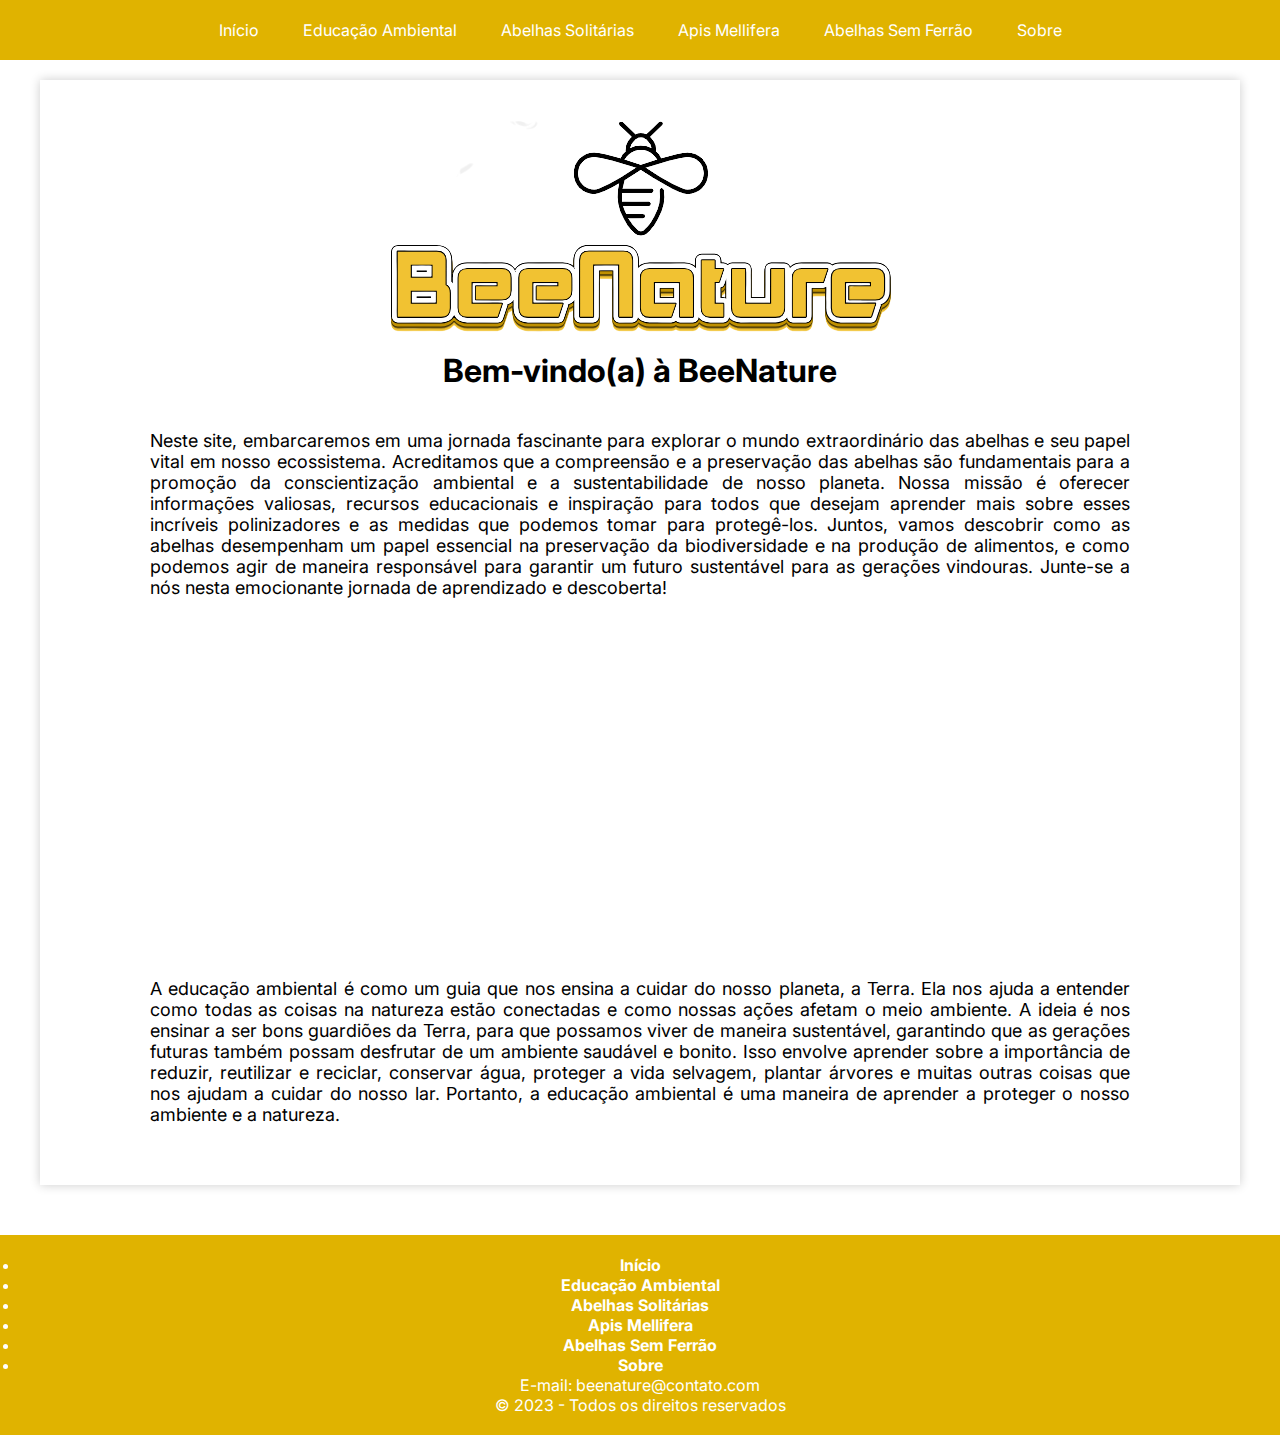
<file: site30-10a/index.html>
<!DOCTYPE html>
<html lang="pt-br">
<head>
    <meta charset="UTF-8">
    <meta name="viewport" content="width=device-width, initial-scale=1.0">
    <link rel="stylesheet" href="css/style.css">
    <link rel="stylesheet" href="css/menu.css">
    <title>BeeNature</title>
</head>
<body>
    <header>
             <nav id="menu-h">
            <ul>
                <li><a href="index.html">Início</a></li>
                <li><a href="edu.html">Educação Ambiental</a></li>
                <li><a href="solitarias.html">Abelhas Solitárias</a></li>
                <li><a href="apis.html">Apis Mellifera</a></li>
                <li><a href="asf.html">Abelhas Sem Ferrão</a></li>
                <li><a href="sobre.html">Sobre</a></li>
            </ul>
      </header>
      <main>
        <section class="container">
            <img class="item" src="img/logo.png" alt="Logo da BeeNature">
        </section>
        <h1 class="titulo">Bem-vindo(a) à BeeNature</h1>
        <p class="introducao">Neste site, embarcaremos em uma jornada fascinante para explorar o mundo extraordinário das abelhas e seu papel vital em nosso ecossistema. Acreditamos que a compreensão e a preservação das abelhas são fundamentais para a promoção da conscientização ambiental e a sustentabilidade de nosso planeta. Nossa missão é oferecer informações valiosas, recursos educacionais e inspiração para todos que desejam aprender mais sobre esses incríveis polinizadores e as medidas que podemos tomar para protegê-los. Juntos, vamos descobrir como as abelhas desempenham um papel essencial na preservação da biodiversidade e na produção de alimentos, e como podemos agir de maneira responsável para garantir um futuro sustentável para as gerações vindouras. Junte-se a nós nesta emocionante jornada de aprendizado e descoberta!</p>
        <section class="video">
            <iframe width="498" height="280" src="https://www.youtube.com/embed/jE2P-YxiDfg" title="BeeNature - Vídeo Apresentação" frameborder="0" allow="accelerometer; autoplay; clipboard-write; encrypted-media; gyroscope; picture-in-picture; web-share" allowfullscreen></iframe>
        </section>
        <p class="p1">A educação ambiental é como um guia que nos ensina a cuidar do nosso planeta, a Terra. Ela nos ajuda a entender como todas as coisas na natureza estão conectadas e como nossas ações afetam o meio ambiente.
        A ideia é nos ensinar a ser bons guardiões da Terra, para que possamos viver de maneira sustentável, garantindo que as gerações futuras também possam desfrutar de um ambiente saudável e bonito.
        Isso envolve aprender sobre a importância de reduzir, reutilizar e reciclar, conservar água, proteger a vida selvagem, plantar árvores e muitas outras coisas que nos ajudam a cuidar do nosso lar. Portanto, a educação ambiental é uma maneira de aprender a proteger o nosso ambiente e a natureza.</p>
      </main>
      <footer>
        <nav>
            <ul id="rodape">
                <li><a href="index.html">Início</a></li>
                <li><a href="edu.html">Educação Ambiental</a></li>
                <li><a href="solitarias.html">Abelhas Solitárias</a></li>
                <li><a href="apis.html">Apis Mellifera</a></li>
                <li><a href="asf.html">Abelhas Sem Ferrão</a></li>
                <li><a href="sobre.html">Sobre</a></li>
            </ul>
            <p>E-mail: beenature@contato.com</p>
            <p>&copy; 2023 - Todos os direitos reservados</p>
        </nav>
    </footer>
</body>
</html>
</file>
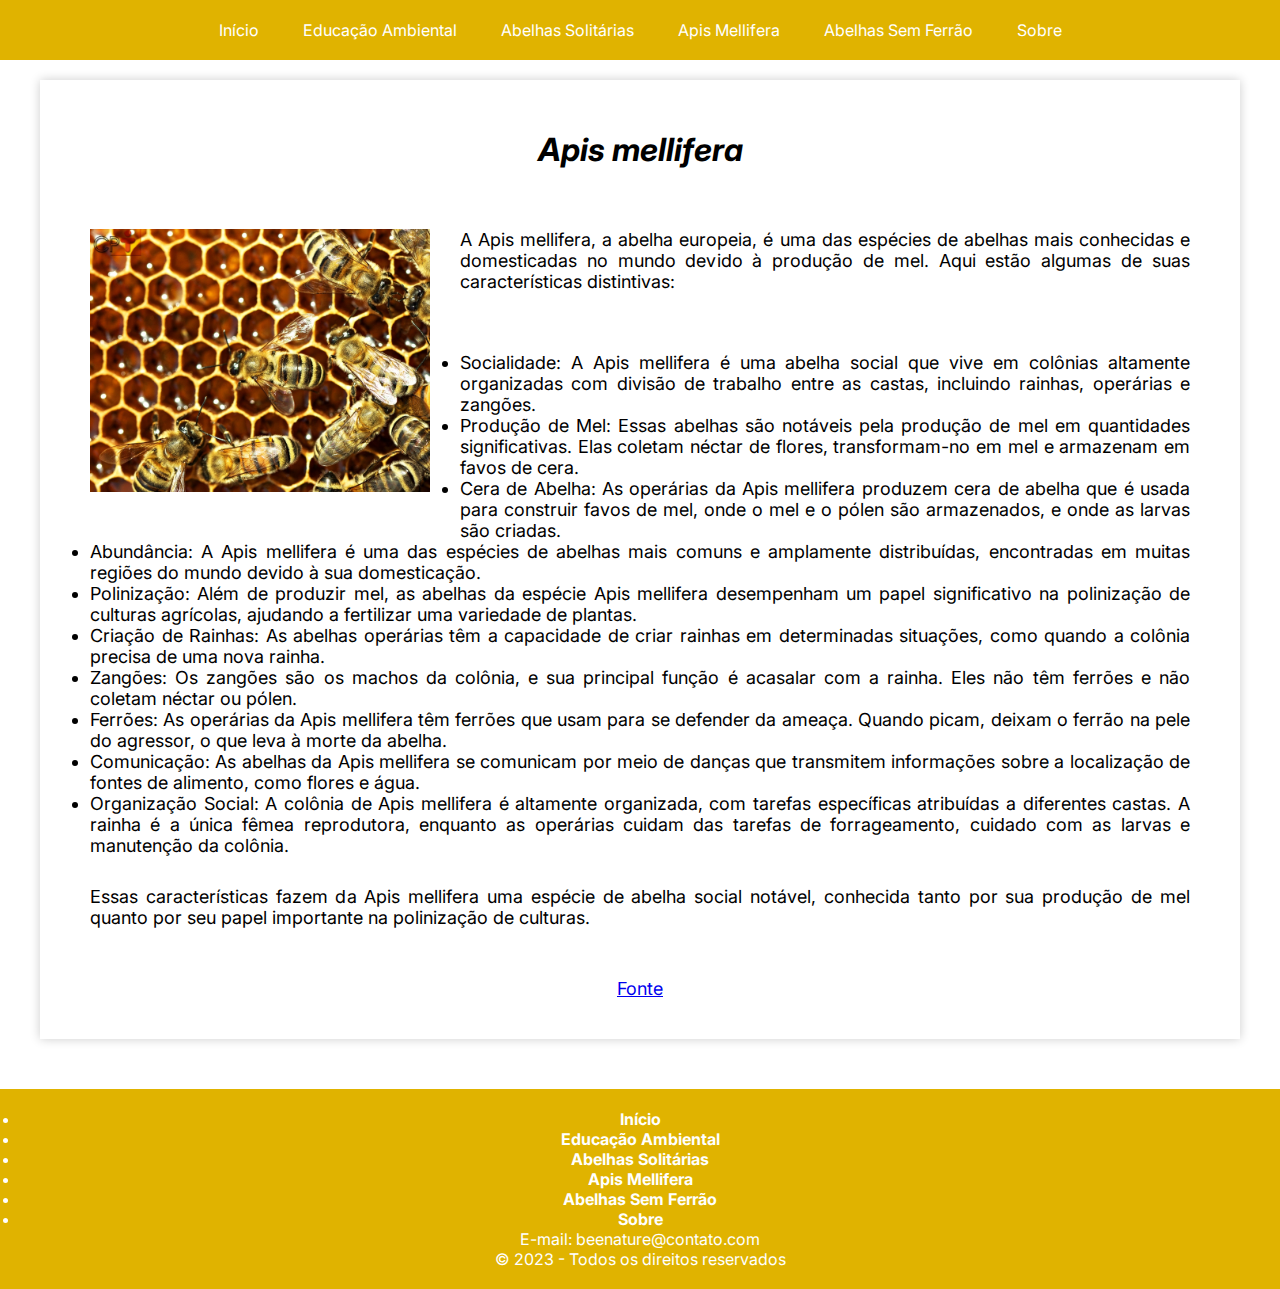
<file: site30-10a/apis.html>
<!DOCTYPE html>
<html lang="pt-br">
<head>
    <meta charset="UTF-8">
    <meta name="viewport" content="width=device-width, initial-scale=1.0">
    <link rel="stylesheet" href="css/menu.css">
    <link rel="stylesheet" href="css/apis.css">
    <title>Apis Mellifera</title>
</head>
<body>
    <header>
        <nav id="menu-h">
       <ul>
        <li><a href="index.html">Início</a></li>
        <li><a href="edu.html">Educação Ambiental</a></li>
        <li><a href="solitarias.html">Abelhas Solitárias</a></li>
        <li><a href="apis.html">Apis Mellifera</a></li>
        <li><a href="asf.html">Abelhas Sem Ferrão</a></li>
        <li><a href="sobre.html">Sobre</a></li>
        </ul>
    </header>
    <main>
        <h1 class="titulo"><i>Apis mellifera</i></h1>
        <img class="foto" src="img/apismellifera.jpg" alt="Colmeia de Apis mellifera">
        <p class="comeco">A Apis mellifera, a abelha europeia, é uma das espécies de abelhas mais conhecidas e domesticadas no mundo devido à produção de mel. Aqui estão algumas de suas características distintivas:</p>
        <ul class="curiosidades">
            <li><p>Socialidade: A Apis mellifera é uma abelha social que vive em colônias altamente organizadas com divisão de trabalho entre as castas, incluindo rainhas, operárias e zangões.</p></li>
            <li><p>Produção de Mel: Essas abelhas são notáveis pela produção de mel em quantidades significativas. Elas coletam néctar de flores, transformam-no em mel e armazenam em favos de cera.</p></li>
            <li><p>Cera de Abelha: As operárias da Apis mellifera produzem cera de abelha que é usada para construir favos de mel, onde o mel e o pólen são armazenados, e onde as larvas são criadas.</p></li>
            <li><p>Abundância: A Apis mellifera é uma das espécies de abelhas mais comuns e amplamente distribuídas, encontradas em muitas regiões do mundo devido à sua domesticação.</p></li>
            <li><p>Polinização: Além de produzir mel, as abelhas da espécie Apis mellifera desempenham um papel significativo na polinização de culturas agrícolas, ajudando a fertilizar uma variedade de plantas.</p></li>
            <li><p>Criação de Rainhas: As abelhas operárias têm a capacidade de criar rainhas em determinadas situações, como quando a colônia precisa de uma nova rainha.</p></li>
            <li><p>Zangões: Os zangões são os machos da colônia, e sua principal função é acasalar com a rainha. Eles não têm ferrões e não coletam néctar ou pólen.</p></li>
            <li><p>Ferrões: As operárias da Apis mellifera têm ferrões que usam para se defender da ameaça. Quando picam, deixam o ferrão na pele do agressor, o que leva à morte da abelha.</p></li>
            <li><p>Comunicação: As abelhas da Apis mellifera se comunicam por meio de danças que transmitem informações sobre a localização de fontes de alimento, como flores e água.</p></li>
            <li><p>Organização Social: A colônia de Apis mellifera é altamente organizada, com tarefas específicas atribuídas a diferentes castas. A rainha é a única fêmea reprodutora, enquanto as operárias cuidam das tarefas de forrageamento, cuidado com as larvas e manutenção da colônia.</p></li>
        </ul>
        <p class="fim">Essas características fazem da Apis mellifera uma espécie de abelha social notável, conhecida tanto por sua produção de mel quanto por seu papel importante na polinização de culturas.</p>
        <p class="p3"><a href="https://pt.wikipedia.org/wiki/Abelha-europeia">Fonte</a></p>
    </main>
    <footer>
        <nav>
            <ul id="rodape">
                <li><a href="index.html">Início</a></li>
                <li><a href="edu.html">Educação Ambiental</a></li>
                <li><a href="solitarias.html">Abelhas Solitárias</a></li>
                <li><a href="apis.html">Apis Mellifera</a></li>
                <li><a href="asf.html">Abelhas Sem Ferrão</a></li>
                <li><a href="sobre.html">Sobre</a></li>
            </ul>
            <p>E-mail: beenature@contato.com</p>
            <p>&copy; 2023 - Todos os direitos reservados</p>
        </nav>
    </footer>
</body>
</html>
</file>
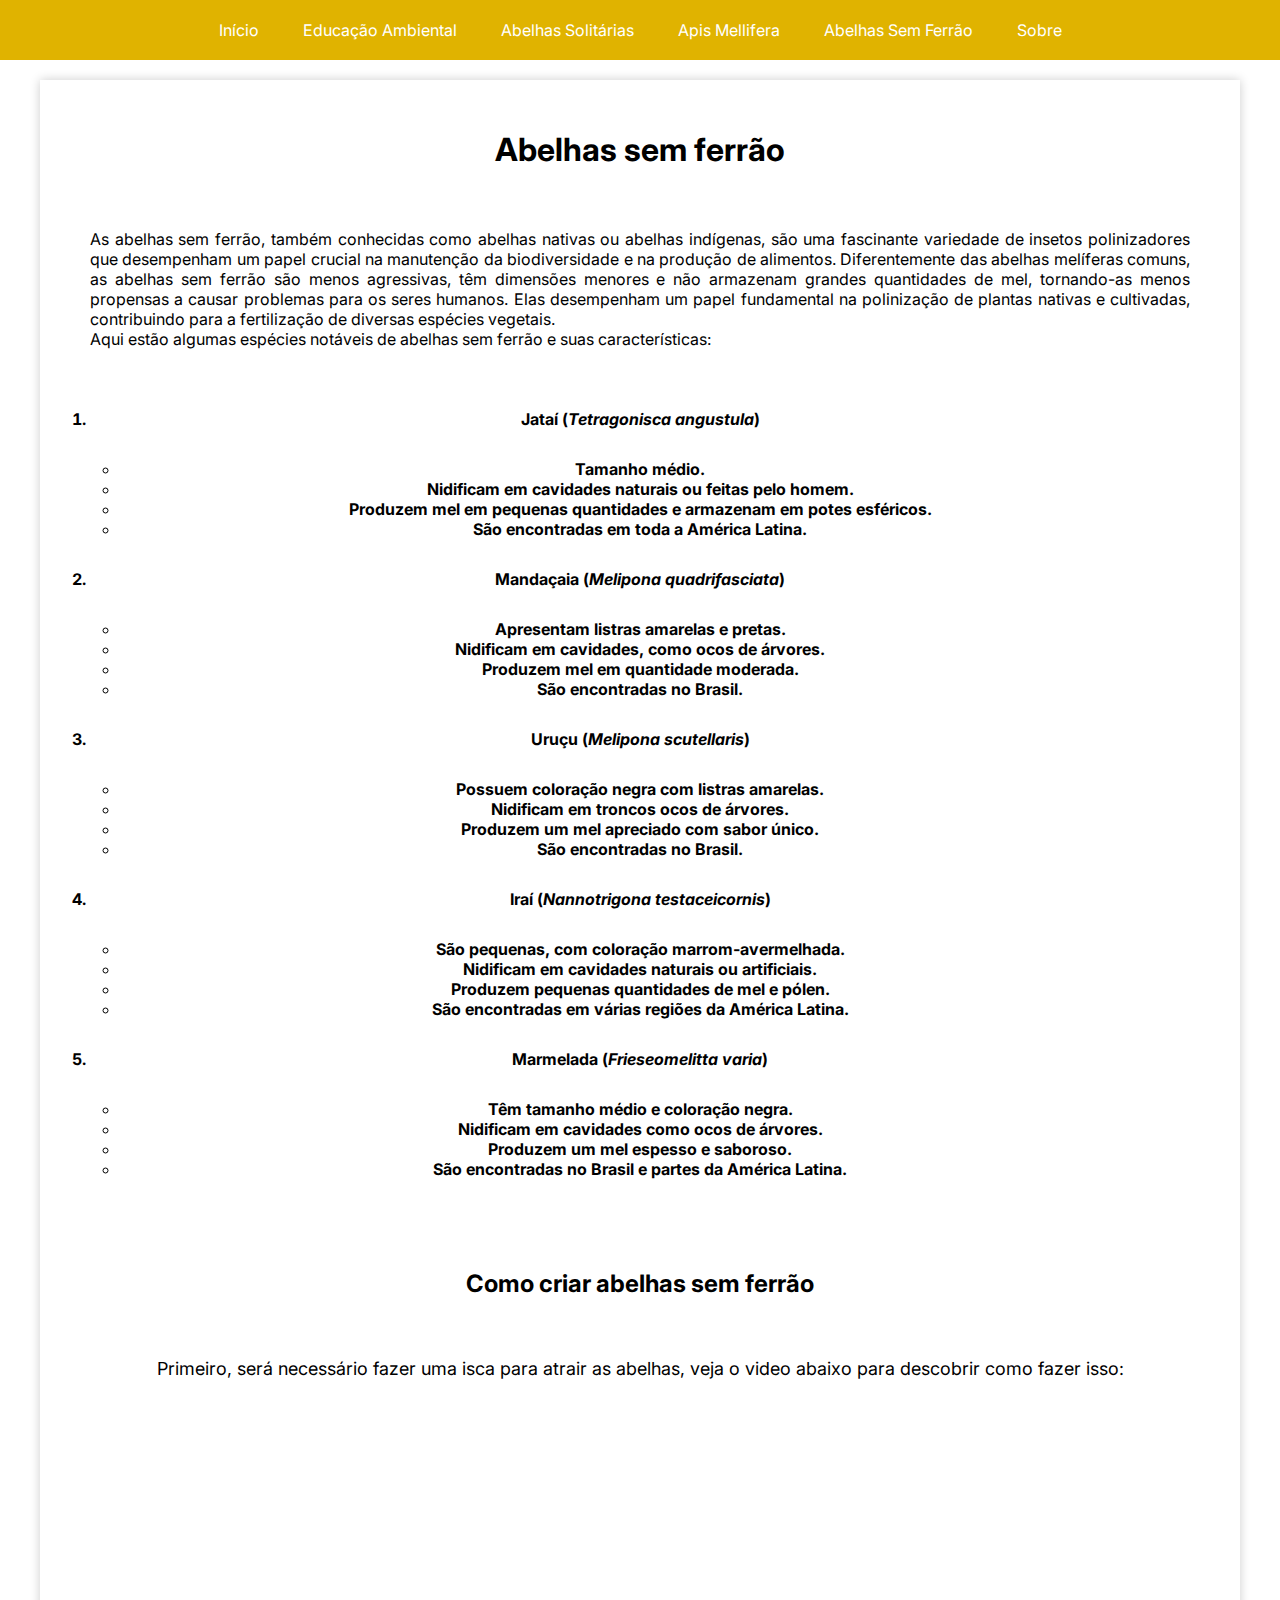
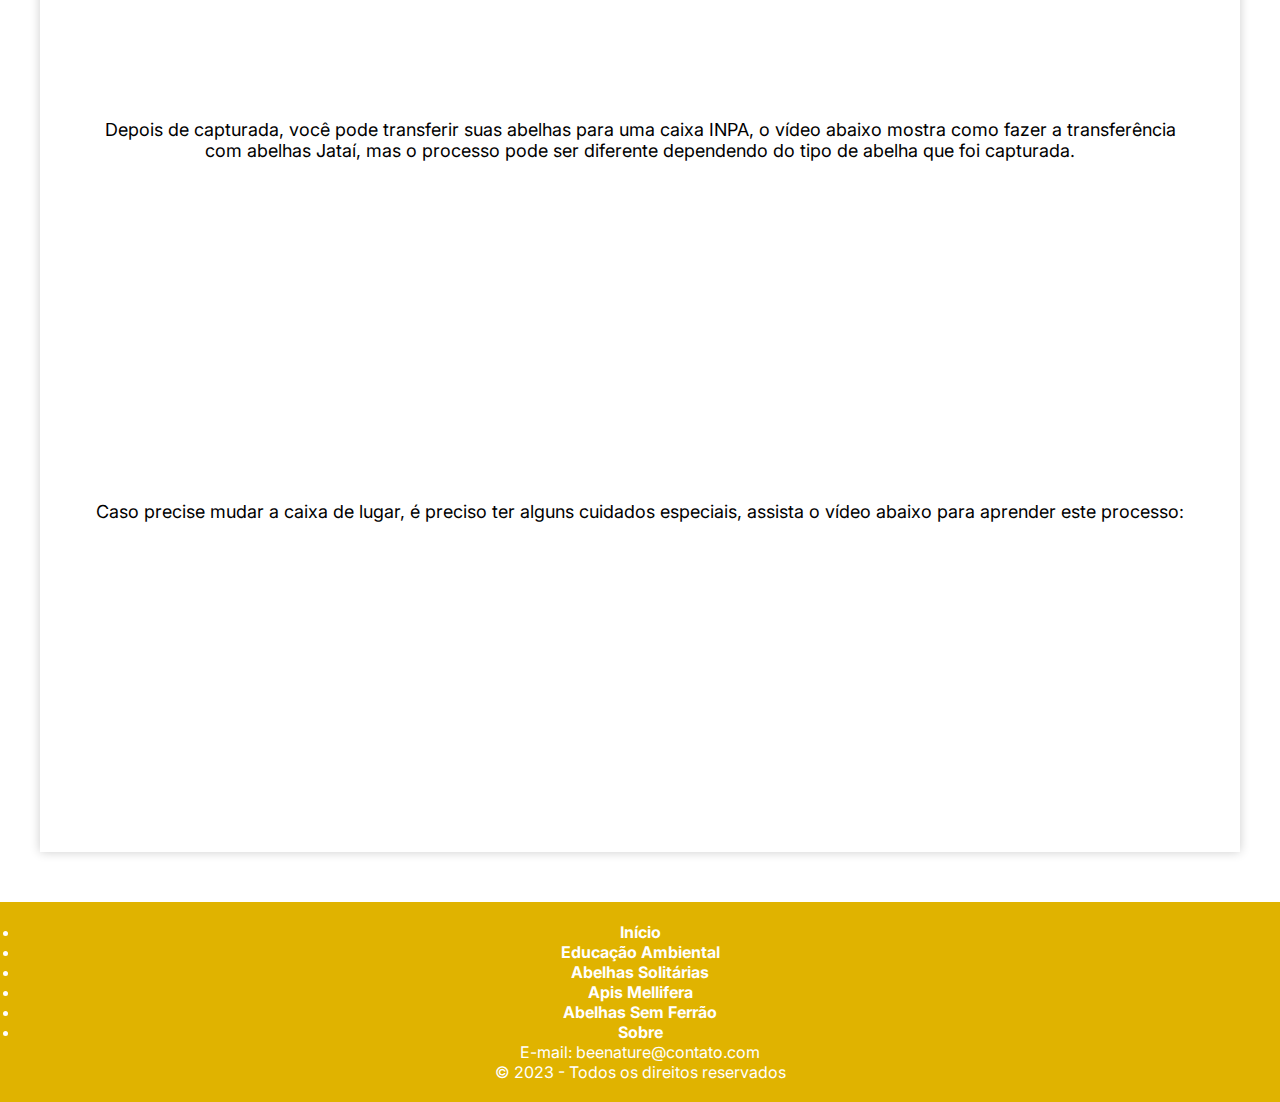
<file: site30-10a/asf.html>
<!DOCTYPE html>
<html lang="pt-br">
<head>
    <meta charset="UTF-8">
    <meta name="viewport" content="width=device-width, initial-scale=1.0">
    <link rel="stylesheet" href="css/menu.css">
    <link rel="stylesheet" href="css/asf.css">
    <title>Abelhas Sem Ferrão</title>
</head>
<body>
    <header>
        <nav id="menu-h">
       <ul>
           <li><a href="index.html">Início</a></li>
           <li><a href="edu.html">Educação Ambiental</a></li>
           <li><a href="solitarias.html">Abelhas Solitárias</a></li>
           <li><a href="apis.html">Apis Mellifera</a></li>
           <li><a href="asf.html">Abelhas Sem Ferrão</a></li>
           <li><a href="sobre.html">Sobre</a></li>
        </ul>
    </header>
    <main>
        <h1>Abelhas sem ferrão</h1>
        <p class="intro">As abelhas sem ferrão, também conhecidas como abelhas nativas ou abelhas indígenas, são uma fascinante variedade de insetos polinizadores que desempenham um papel crucial na manutenção da biodiversidade e na produção de alimentos. Diferentemente das abelhas melíferas comuns, as abelhas sem ferrão são menos agressivas, têm dimensões menores e não armazenam grandes quantidades de mel, tornando-as menos propensas a causar problemas para os seres humanos. Elas desempenham um papel fundamental na polinização de plantas nativas e cultivadas, contribuindo para a fertilização de diversas espécies vegetais. <br>
        Aqui estão algumas espécies notáveis de abelhas sem ferrão e suas características:</p>
        <ol class="lista1">
            <li>
                <p>Jataí (<i>Tetragonisca angustula</i>)</p>
                <ul class="lista2">
                    <li>Tamanho médio.</li>
                    <li>Nidificam em cavidades naturais ou feitas pelo homem.</li>
                    <li>Produzem mel em pequenas quantidades e armazenam em potes esféricos.</li>
                    <li>São encontradas em toda a América Latina.</li>
                </ul>
            </li>
            <li>
                <p>Mandaçaia (<i>Melipona quadrifasciata</i>)</p>
                <ul class="lista2">
                    <li>Apresentam listras amarelas e pretas.</li>
                    <li>Nidificam em cavidades, como ocos de árvores.</li>
                    <li>Produzem mel em quantidade moderada.</li>
                    <li>São encontradas no Brasil.</li>
                    
                </ul>
            </li>
            <li>
                <p>Uruçu (<i>Melipona scutellaris</i>)</p>
                <ul class="lista2">
                    <li>Possuem coloração negra com listras amarelas.</li>
                    <li>Nidificam em troncos ocos de árvores.</li>
                    <li>Produzem um mel apreciado com sabor único.</li>
                    <li>São encontradas no Brasil.</li>
                </ul>
            </li>
            <li>
                <p>Iraí (<i>Nannotrigona testaceicornis</i>)</p>
                <ul class="lista2">
                    
                    <li>São pequenas, com coloração marrom-avermelhada.</li>
                    <li>Nidificam em cavidades naturais ou artificiais.</li>
                    <li>Produzem pequenas quantidades de mel e pólen.</li>
                    <li>São encontradas em várias regiões da América Latina.</li>
                </ul>
            </li>
            <li>
                <p>Marmelada (<i>Frieseomelitta varia</i>)</p>
                <ul class="lista2">
                    <li>Têm tamanho médio e coloração negra.</li>
                    <li>Nidificam em cavidades como ocos de árvores.</li>
                    <li>Produzem um mel espesso e saboroso.</li>
                    <li>São encontradas no Brasil e partes da América Latina.</li>
                </ul>
            </li>
        </ol>
        <h2>Como criar abelhas sem ferrão</h2>
        <p class="p3">Primeiro, será necessário fazer uma isca para atrair as abelhas, veja o video abaixo para descobrir como fazer isso:</p>
        <section class="container">
            <iframe width="498" height="280" src="https://www.youtube.com/embed/wH3nM-MLv-I" title="COMO FAZER ISCAS para abelhas SEM FERRÃO" frameborder="0" allow="accelerometer; autoplay; clipboard-write; encrypted-media; gyroscope; picture-in-picture; web-share" allowfullscreen></iframe>
        </section>
        <p class="p3">Depois de capturada, você pode transferir suas abelhas para uma caixa INPA, o vídeo abaixo mostra como fazer a transferência com abelhas Jataí, mas o processo pode ser diferente dependendo do tipo de abelha que foi capturada.</p>
        <section class="container">
            <iframe width="498" height="280" src="https://www.youtube.com/embed/lPdUGyYs7x0" title="Como TRANSFERIR abelha JATAÍ do ninho artificial (isca PET) para a caixa INPA" frameborder="0" allow="accelerometer; autoplay; clipboard-write; encrypted-media; gyroscope; picture-in-picture; web-share" allowfullscreen></iframe>
        </section>
        <p class="p3">Caso precise mudar a caixa de lugar, é preciso ter alguns cuidados especiais, assista o vídeo abaixo para aprender este processo:</p>
        <section class="container">
            <iframe width="498" height="280" src="https://www.youtube.com/embed/FCqk-XPjsmk" title="Como mudar a caixa de abelha sem ferrão de lugar" frameborder="0" allow="accelerometer; autoplay; clipboard-write; encrypted-media; gyroscope; picture-in-picture; web-share" allowfullscreen></iframe>
        </section>
    </main>
    <footer>
        <nav>
            <ul id="rodape">
                <li><a href="index.html">Início</a></li>
                <li><a href="edu.html">Educação Ambiental</a></li>
                <li><a href="solitarias.html">Abelhas Solitárias</a></li>
                <li><a href="apis.html">Apis Mellifera</a></li>
                <li><a href="asf.html">Abelhas Sem Ferrão</a></li>
                <li><a href="sobre.html">Sobre</a></li>
            </ul>
            <p>E-mail: beenature@contato.com</p>
            <p>&copy; 2023 - Todos os direitos reservados</p>
        </nav>
    </footer>
</body>
</html>
</file>
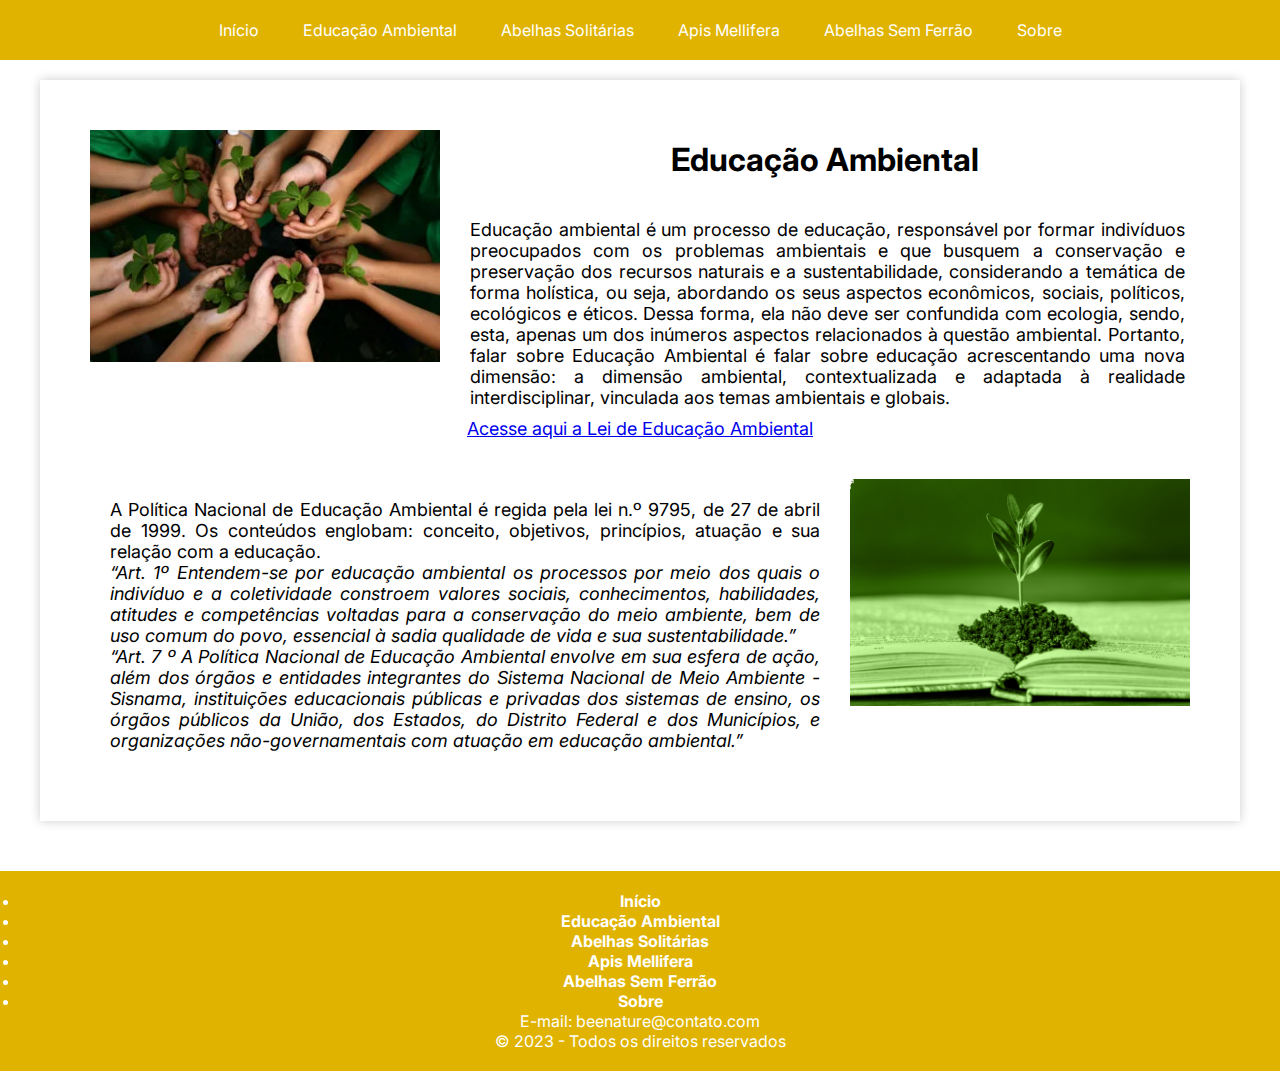
<file: site30-10a/edu.html>
<!DOCTYPE html>
<html lang="pt-br">
<head>
    <meta charset="UTF-8">
    <meta name="viewport" content="width=device-width, initial-scale=1.0">
    <title>Educação Ambiental</title>
    <link rel="stylesheet" href="css/menu.css">
    <link rel="stylesheet" href="css/edu.css">
</head>
<body>
    <header>
        <nav id="menu-h">
       <ul>
        <li><a href="index.html">Início</a></li>
        <li><a href="edu.html">Educação Ambiental</a></li>
        <li><a href="solitarias.html">Abelhas Solitárias</a></li>
        <li><a href="apis.html">Apis Mellifera</a></li>
        <li><a href="asf.html">Abelhas Sem Ferrão</a></li>
        <li><a href="sobre.html">Sobre</a></li>
        </ul>
    </header>
    <main>
        <figure>
            <img src="img/eduambiental.webp" alt="Educação Ambiental">
        </figure>
        <h1>Educação Ambiental</h1>
        <p class="par">Educação ambiental é um processo de educação, responsável por formar indivíduos preocupados com os problemas ambientais e que busquem a conservação e preservação dos recursos naturais e a sustentabilidade, considerando a temática de forma holística, ou seja, abordando os seus aspectos econômicos, sociais, políticos, ecológicos e éticos. Dessa forma, ela não deve ser confundida com ecologia, sendo, esta, apenas um dos inúmeros aspectos relacionados à questão ambiental. Portanto, falar sobre Educação Ambiental é falar sobre educação acrescentando uma nova dimensão: a dimensão ambiental, contextualizada e adaptada à realidade interdisciplinar, vinculada aos temas ambientais e globais.</p>
        <p class="link1"><a href="https://www.planalto.gov.br/ccivil_03/leis/l9795.htm">Acesse aqui a Lei de Educação Ambiental</a></p>
        <img class="eduambiental2" src="img/educambiental.png" alt="">
        <p class="par2">A Política Nacional de Educação Ambiental é regida pela lei n.º 9795, de 27 de abril de 1999. Os conteúdos englobam: conceito, objetivos, princípios, atuação e sua relação com a educação. <br>
        <i>“Art. 1º Entendem-se por educação ambiental os processos por meio dos quais o indivíduo e a coletividade constroem valores sociais, conhecimentos, habilidades, atitudes e competências voltadas para a conservação do meio ambiente, bem de uso comum do povo, essencial à sadia qualidade de vida e sua sustentabilidade.” <br>  
        “Art. 7 º A Política Nacional de Educação Ambiental envolve em sua esfera de ação, além dos órgãos e entidades integrantes do Sistema Nacional de Meio Ambiente - Sisnama, instituições educacionais públicas e privadas dos sistemas de ensino, os órgãos públicos da União, dos Estados, do Distrito Federal e dos Municípios, e organizações não-governamentais com atuação em educação ambiental.”</i></p>
    </main>
    <footer>
        <nav>
            <ul id="rodape">
                <li><a href="index.html">Início</a></li>
                <li><a href="edu.html">Educação Ambiental</a></li>
                <li><a href="solitarias.html">Abelhas Solitárias</a></li>
                <li><a href="apis.html">Apis Mellifera</a></li>
                <li><a href="asf.html">Abelhas Sem Ferrão</a></li>
                <li><a href="sobre.html">Sobre</a></li>
            </ul>
            <p>E-mail: beenature@contato.com</p>
            <p>&copy; 2023 - Todos os direitos reservados</p>
        </nav>
    </footer>
</body>
</html>
</file>
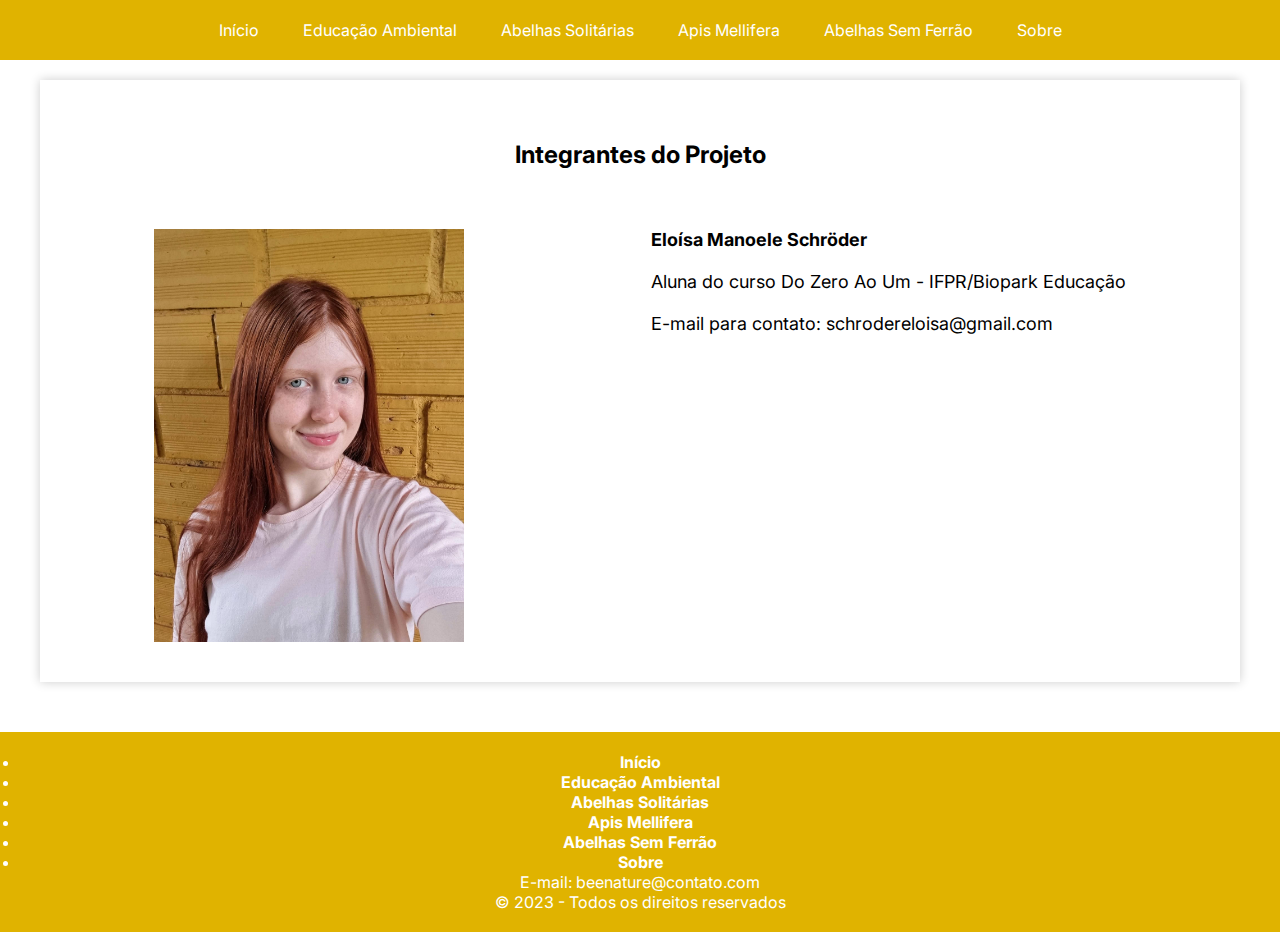
<file: site30-10a/sobre.html>
<!DOCTYPE html>
<html lang="pt-br">
<head>
    <meta charset="UTF-8">
    <meta name="viewport" content="width=device-width, initial-scale=1.0">
    <link rel="stylesheet" href="css/menu.css">
    <link rel="stylesheet" href="css/sobre.css">
    <title>Sobre</title>
</head>
<body>
    <header>
        <nav id="menu-h">
        <ul>
            <li><a href="index.html">Início</a></li>
            <li><a href="edu.html">Educação Ambiental</a></li>
            <li><a href="solitarias.html">Abelhas Solitárias</a></li>
            <li><a href="apis.html">Apis Mellifera</a></li>
            <li><a href="asf.html">Abelhas Sem Ferrão</a></li>
            <li><a href="sobre.html">Sobre</a></li>
        </ul>
    </header>
    <main>
        <h2>Integrantes do Projeto</h2>
        <section id="container">
            <img class="items" src="img/eloisa.jpeg" alt="Foto da Integrante Eloísa" width="350">
            <p class="items"><b>Eloísa Manoele Schröder</b><br><br>Aluna do curso Do Zero Ao Um - IFPR/Biopark Educação<br>
            <br>E-mail para contato: schrodereloisa@gmail.com</p>
        </section>
    </main>
    <footer>
        <nav>
            <ul id="rodape">
                <li><a href="index.html">Início</a></li>
                <li><a href="edu.html">Educação Ambiental</a></li>
                <li><a href="solitarias.html">Abelhas Solitárias</a></li>
                <li><a href="apis.html">Apis Mellifera</a></li>
                <li><a href="asf.html">Abelhas Sem Ferrão</a></li>
                <li><a href="sobre.html">Sobre</a></li>
            </ul>
            <p>E-mail: beenature@contato.com</p>
            <p>&copy; 2023 - Todos os direitos reservados</p>
        </nav>
    </footer>
</body>
</html>
</file>
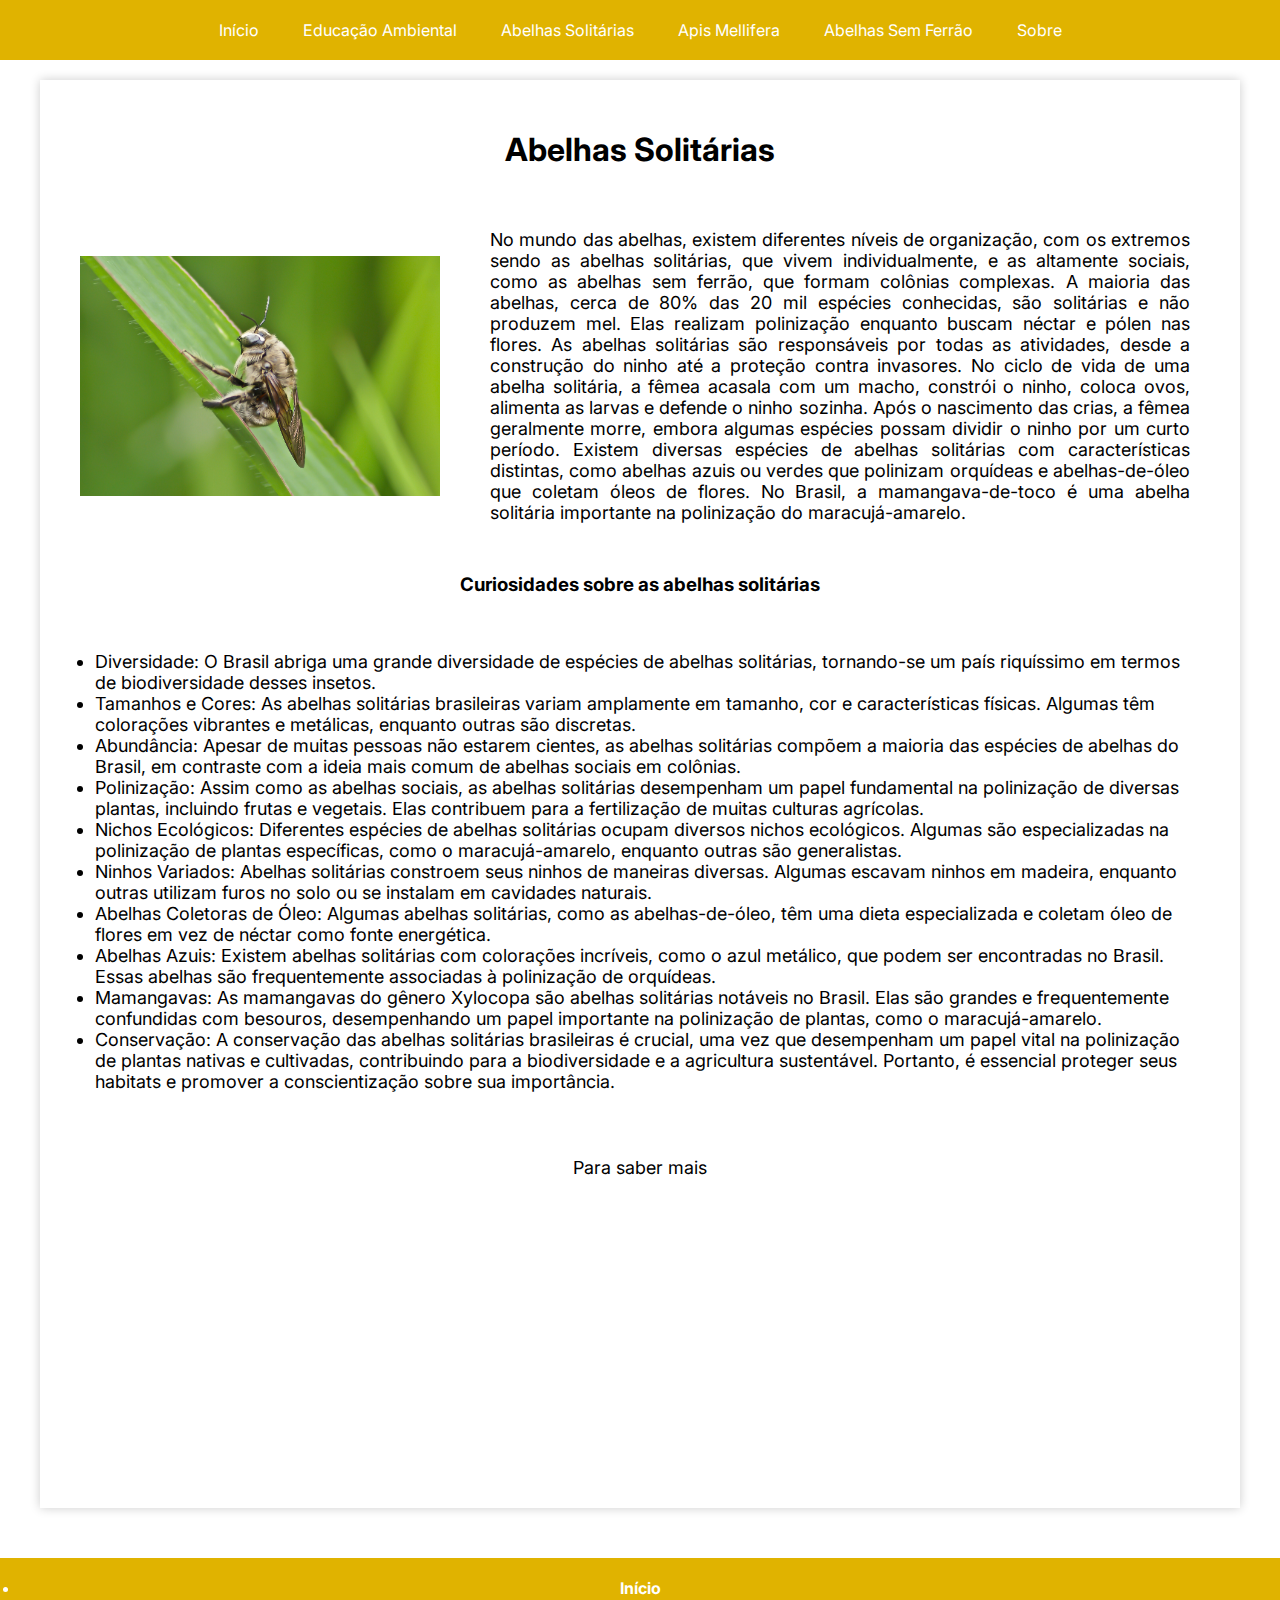
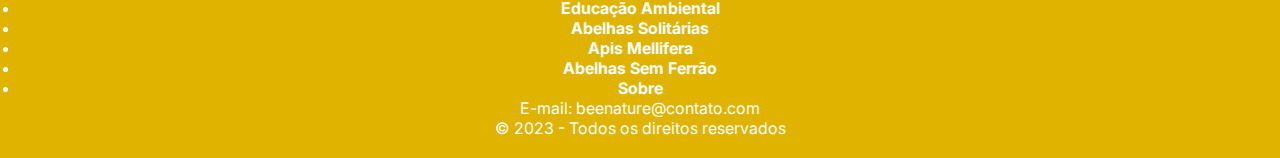
<file: site30-10a/solitarias.html>
<!DOCTYPE html>
<html lang="pt-br">
<head>
    <meta charset="UTF-8">
    <meta name="viewport" content="width=device-width, initial-scale=1.0">
    <link rel="stylesheet" href="css/menu.css">
    <link rel="stylesheet" href="css/solitarias.css">
    <title>Abelhas Solitárias</title>
</head>
<body>
    <header>
        <nav id="menu-h">
       <ul>
        <li><a href="index.html">Início</a></li>
        <li><a href="edu.html">Educação Ambiental</a></li>
        <li><a href="solitarias.html">Abelhas Solitárias</a></li>
        <li><a href="apis.html">Apis Mellifera</a></li>
        <li><a href="asf.html">Abelhas Sem Ferrão</a></li>
        <li><a href="sobre.html">Sobre</a></li>
        </ul>
    </header>
    <main>
        <h1>Abelhas Solitárias</h1>
        <section class="container">
            <img class="solitaria" src="img/solitarias.jpg" alt="Abelha Solitária">
            <p class="par1">No mundo das abelhas, existem diferentes níveis de organização, com os extremos sendo as abelhas solitárias, que vivem individualmente, e as altamente sociais, como as abelhas sem ferrão, que formam colônias complexas. A maioria das abelhas, cerca de 80% das 20 mil espécies conhecidas, são solitárias e não produzem mel. Elas realizam polinização enquanto buscam néctar e pólen nas flores. As abelhas solitárias são responsáveis por todas as atividades, desde a construção do ninho até a proteção contra invasores.
            No ciclo de vida de uma abelha solitária, a fêmea acasala com um macho, constrói o ninho, coloca ovos, alimenta as larvas e defende o ninho sozinha. Após o nascimento das crias, a fêmea geralmente morre, embora algumas espécies possam dividir o ninho por um curto período. Existem diversas espécies de abelhas solitárias com características distintas, como abelhas azuis ou verdes que polinizam orquídeas e abelhas-de-óleo que coletam óleos de flores. No Brasil, a mamangava-de-toco é uma abelha solitária importante na polinização do maracujá-amarelo.</p>
        </section>
        <h3>Curiosidades sobre as abelhas solitárias</h3>
        <ul class="curiosidades">
            <li>Diversidade: O Brasil abriga uma grande diversidade de espécies de abelhas solitárias, tornando-se um país riquíssimo em termos de biodiversidade desses insetos.</li>
            <li>Tamanhos e Cores: As abelhas solitárias brasileiras variam amplamente em tamanho, cor e características físicas. Algumas têm colorações vibrantes e metálicas, enquanto outras são discretas.</li>
            <li>Abundância: Apesar de muitas pessoas não estarem cientes, as abelhas solitárias compõem a maioria das espécies de abelhas do Brasil, em contraste com a ideia mais comum de abelhas sociais em colônias.</li>
            <li>Polinização: Assim como as abelhas sociais, as abelhas solitárias desempenham um papel fundamental na polinização de diversas plantas, incluindo frutas e vegetais. Elas contribuem para a fertilização de muitas culturas agrícolas.</li>
            <li>Nichos Ecológicos: Diferentes espécies de abelhas solitárias ocupam diversos nichos ecológicos. Algumas são especializadas na polinização de plantas específicas, como o maracujá-amarelo, enquanto outras são generalistas.</li>
            <li>Ninhos Variados: Abelhas solitárias constroem seus ninhos de maneiras diversas. Algumas escavam ninhos em madeira, enquanto outras utilizam furos no solo ou se instalam em cavidades naturais.</li>
            <li>Abelhas Coletoras de Óleo: Algumas abelhas solitárias, como as abelhas-de-óleo, têm uma dieta especializada e coletam óleo de flores em vez de néctar como fonte energética.</li>
            <li>Abelhas Azuis: Existem abelhas solitárias com colorações incríveis, como o azul metálico, que podem ser encontradas no Brasil. Essas abelhas são frequentemente associadas à polinização de orquídeas.</li>
            <li>Mamangavas: As mamangavas do gênero Xylocopa são abelhas solitárias notáveis no Brasil. Elas são grandes e frequentemente confundidas com besouros, desempenhando um papel importante na polinização de plantas, como o maracujá-amarelo.</li>
            <li>Conservação: A conservação das abelhas solitárias brasileiras é crucial, uma vez que desempenham um papel vital na polinização de plantas nativas e cultivadas, contribuindo para a biodiversidade e a agricultura sustentável. Portanto, é essencial proteger seus habitats e promover a conscientização sobre sua importância.</li>
        </ul>
        <p class="p3">Para saber mais</p>
        <section class="container">
            <iframe width="498" height="280" src="https://www.youtube.com/embed/JnhHg4-SH3Q" title="Abelhas Solitárias do Brasil... Conheça as espécies + comuns!" frameborder="0" allow="accelerometer; autoplay; clipboard-write; encrypted-media; gyroscope; picture-in-picture; web-share" allowfullscreen></iframe>
        </section>
    </main>
    <footer>
        <nav>
            <ul id="rodape">
                <li><a href="index.html">Início</a></li>
                <li><a href="edu.html">Educação Ambiental</a></li>
                <li><a href="solitarias.html">Abelhas Solitárias</a></li>
                <li><a href="apis.html">Apis Mellifera</a></li>
                <li><a href="asf.html">Abelhas Sem Ferrão</a></li>
                <li><a href="sobre.html">Sobre</a></li>
            </ul>
            <p>E-mail: beenature@contato.com</p>
            <p>&copy; 2023 - Todos os direitos reservados</p>
        </nav>
    </footer>
</body>
</html>
</file>
<file: site30-10a/css/style.css>
.titulo{
    text-align: center;
  }
  .container{
    display: flex;
    flex-direction: row;
    justify-content: center;
  }
  .item{
    padding: 15px;
  }
  .introducao{
    padding: 40px;
    padding-left: 90px;
    padding-right: 90px;
    text-align: justify;
    font-size: large;
  }
  .p1{
    padding: 40px;
    padding-left: 90px;
    padding-right: 90px;
    text-align: justify;
    font-size: large;
  }
.video{
  display: flex;
  align-items: center;
  padding: 10px;
}
</file>
<file: site30-10a/css/menu.css>
@import url('https://fonts.googleapis.com/css2?family=Inter&display=swap');
header{
    background-color:#e0b300;
  }
  * {
      margin: 0 auto;
      padding: 0;
      box-sizing: border-box;
      font-family: 'Inter', sans-serif;
  }
  
  #menu-h{
      background-color: #e0b300;
    display:flex;
    flex-direction: row;
    justify-content: space-around;
  }
  
  #menu-h ul {
      max-width: 900px;
      list-style: none;
      padding: 0;
  }
  
  #menu-h ul li {
      display: inline;
  }
  
  #menu-h ul li a {
      color: #FFF;
      padding: 20px;
      display: inline-block;
      text-decoration: none;
      transition: background .4s;
  }
  
  #menu-h ul li a:hover {
      background-color:#e09700;
  }
  main {
    max-width: 1200px;
    margin: 20px auto;
    padding: 20px;
    background-color: #fff;
    box-shadow: 0 0 10px rgba(0, 0, 0, 0.2);
}
  footer {
	background-color: #e0b300;
	color: #fff;
	padding: 20px;
	text-align: center;
	margin-top: 50px;
}
#rodape li a{
    text-decoration: none;
    color: white;
    font-weight: bold;
}
</file>
<file: site30-10a/css/apis.css>
.titulo{
    text-align: center;
    padding: 30px;
}
.comeco{
    font-size: large;
    text-align: justify;
    padding: 30px;
}
.curiosidades{
    font-size: large;
    text-align: justify;
    padding: 30px;
}
.fim{
    font-size: large;
    text-align: justify;
    padding-bottom: 30px;
    padding-left: 30px;
    padding-right: 30px;
}
.foto{
    float: left;
    width: 400px;
    padding: 30px;
}
.p3{
    text-align: center;
    font-size: large;
    padding: 20px;
}
</file>
<file: site30-10a/css/asf.css>
h1{
    text-align: center;
    padding: 30px;
}
.intro{
    text-align: justify;
    padding: 30px;
}
.lista1{
    text-align: center;
    padding: 30px;
    font-weight: bold;
}
.lista2{
    text-align: center;
    padding: 30px;
}
h2{
    text-align: center;
    padding: 30px;
}
.p3{
    text-align: center;
    padding: 30px;
    font-size: large;
}
.container{
    display: flex;
    align-items: center;
}
</file>
<file: site30-10a/css/edu.css>
h1{
    text-align: center;
    padding: 40px;
}
.par{
    text-align: justify;
    font-size: large;
    padding-right: 35px;
}
img{
    float: left;
    padding: 30px;
}
.link1{
    padding: 10px;
    font-size: large;
    text-align: center;
  }
.eduambiental2{
    float:right;
    padding: 30px;
    width: 400px;
}
.par2{
    text-align: justify;
    font-size: large;
    padding: 50px;
}
</file>
<file: site30-10a/css/sobre.css>
h2{
    text-align: center;
    padding: 40px;
}
#container{
    display: flex;
    flex-direction: row;
    justify-content: center;
}
.items{
    font-size: large;
    padding: 20px;
}
</file>
<file: site30-10a/css/solitarias.css>
.par1{
    text-align: justify;
    padding: 30px;
    font-size: large;
}
h1{
    text-align: center;
    padding: 30px;
}
.solitaria{
    width: 400px;
    padding: 20px;

}
.container{
    display: flex;
    flex-direction: row;
    justify-content: center;
}
h3{
    padding: 20px;
    text-align: center;
}
.curiosidades{
    padding: 35px;
    font-size: large;
}
.p3{
    text-align: center;
    padding: 30px;
    font-size: large;
}
.container{
    display: flex;
    align-items: center;
}
</file>
